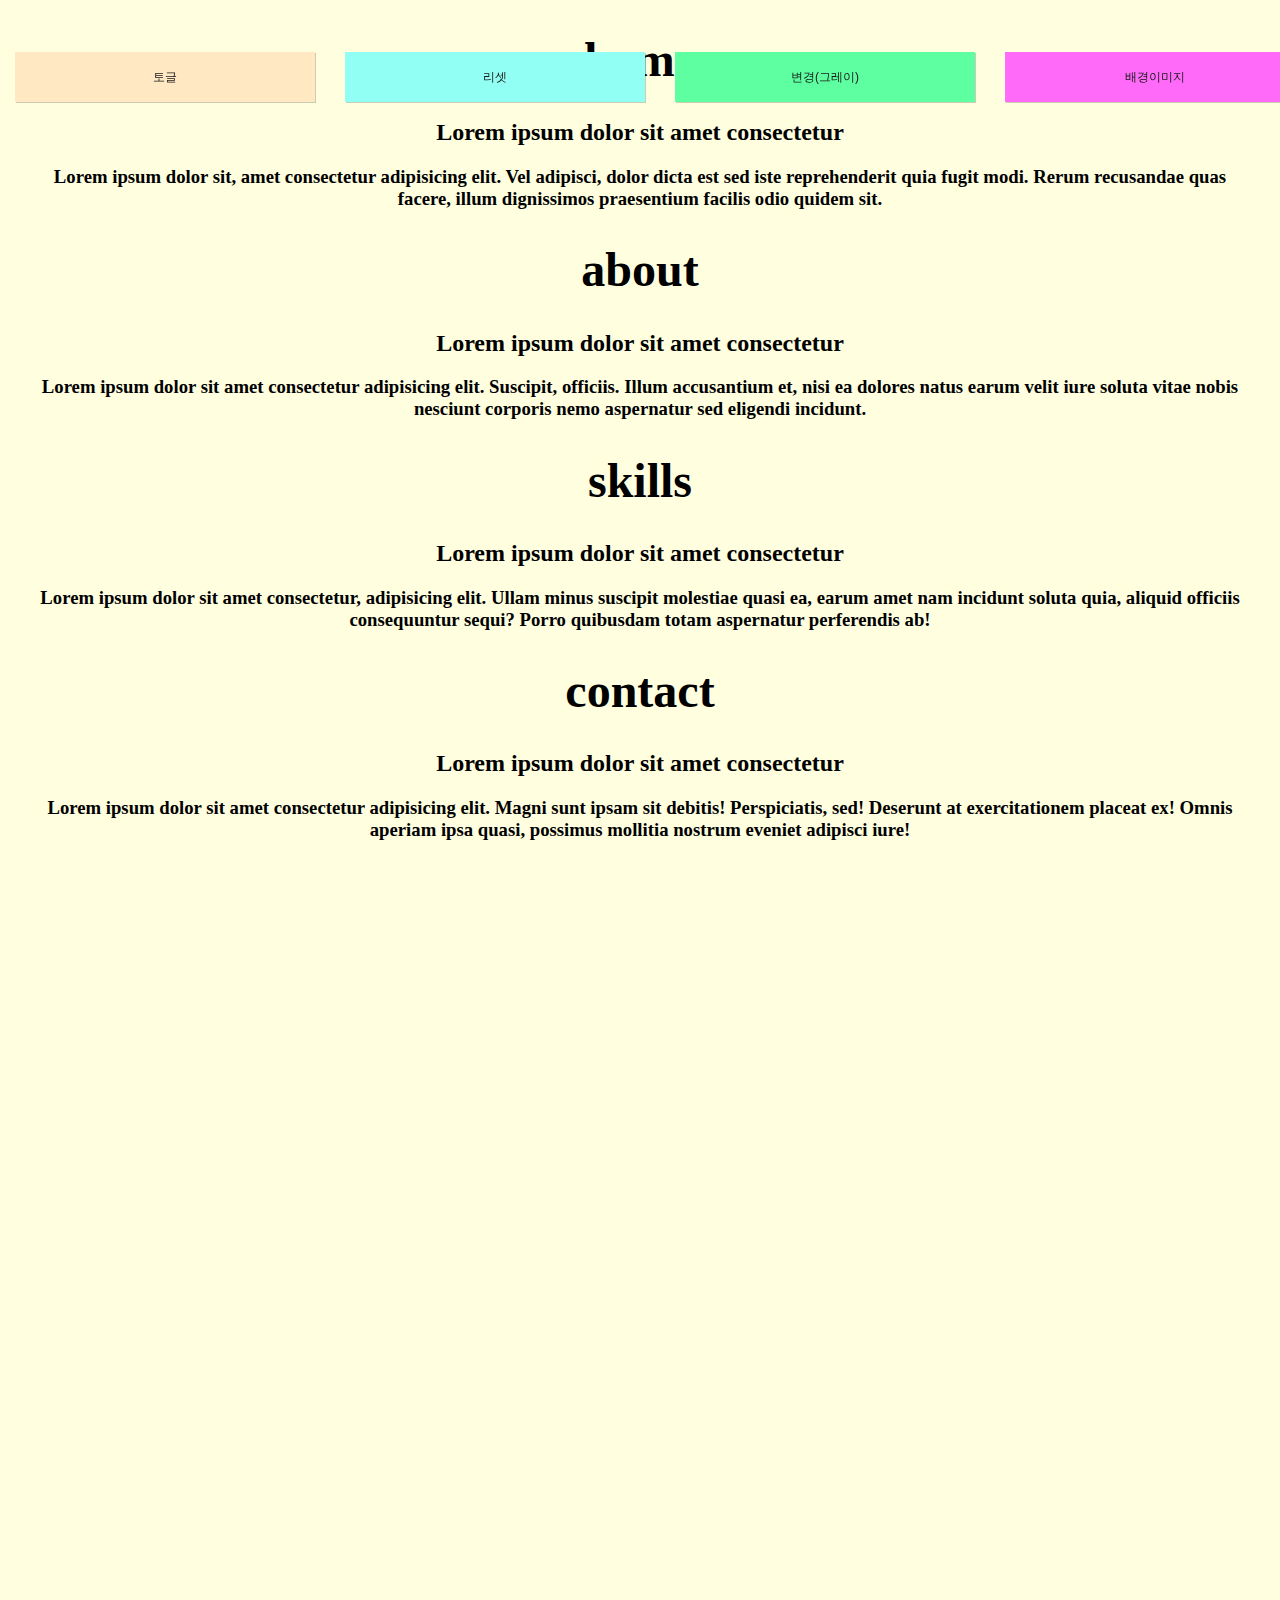
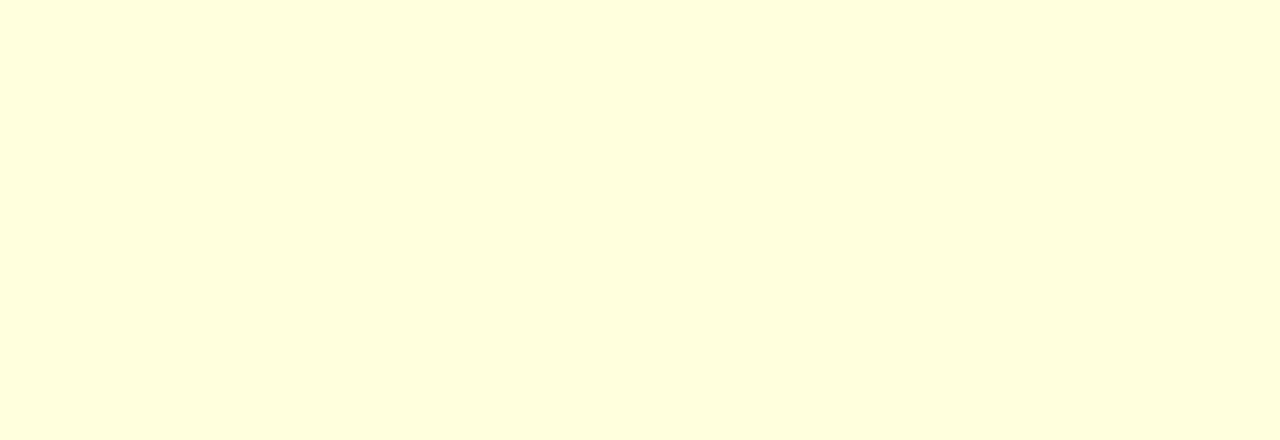
<file: index.html>
<!DOCTYPE html>
<html lang="en">
<head>
  <meta charset="UTF-8">
  <meta http-equiv="X-UA-Compatible" content="IE=edge">
  <meta name="viewport" content="width=device-width, initial-scale=1.0">
  <title>Document</title>
  <style>
    body {
      transition: 1s;
      background: lightyellow;
      height: 2000px;
    }   
    
    .bgcolor--blue {
      background-color: lightblue;
      transition: 1s;
    }

    .bgcolor--gray {
      background-color: lightgray;
      transition: 1s;
    }
    
    .btn_toggle {
      background: rgb(255, 232, 194);
    }

    .btn--reset {
      background: rgb(146, 255, 244);
    }

    .btn--bggray {
      background: rgb(93, 255, 160);
    }

    .btn--bgimg {
      background: rgb(255, 107, 248);
    }

    [class^=btn] {
      width: 300px;
      height: 50px;
      color: #191919;
      font-size: 12px;
      position: relative;
      margin: 20px auto;
      transition: 1s;
      box-sizing: border-box;
      border: none;
      box-shadow: 1px 1px rgba(0, 0, 0, .2);
    }

    [class^=btn]::after {
      width: 300px;
      height: 0;
      display: inline;
      content: '';
      box-sizing: border-box;
      transition: width 2s, height 1s;
      margin: 0 auto;
    }

    [class^=btn]:hover::after{
      width: 300px;
      height: 50px;
      background: #000000;
      opacity: .2;
      position: absolute;
      z-index: 0;
      top: -1px;
      left: -1px;
      display: inline-block;
    }

    .bts {  
      display: flex;
      margin: 0 auto;
      width: 1320px;
      background: transparent;
      transition: 0.5s;
      justify-content: space-between;
      position: fixed;
      left: 0;
      right: 0;
    }

    .bg__img {
      margin: 0;
      position: absolute;
      width: 100vw;
      height: 100vh;
      background: url(images/bridge.jpg) no-repeat;
      transition: all 1s;
      opacity: 0;
    }

    .bg__img--show {
      opacity: 1;
    }

    .bts.bgshow {
      background: blueviolet;
    }

    .container {
      margin: 0 auto;
    }

    .top--btn {
      position: fixed;
      bottom: 50px;
      right: 50px;
      width: 50px;
      height: 50px;
      opacity: 0;
    }

    .top--btnshow {
      opacity: 1;
    }
    
    .top--btn img {
      width: 100%;
    }

    .top--btn img:hover {
      opacity: .5;
    }

    section {
      width: 100%;
      text-align: center;
    }

    .wrapper {
      max-width: 1200px;
      margin: auto;
    }

    h1 {
      font-size: 48px;
    }



  </style>
</head>
<body>
  <div class="bg__img"></div>
  <div class="container">
  <div class="bts">
  <button class="btn_toggle">토글</button>
  <button class="btn--reset">리셋</button>
  <button class="btn--bggray">변경(그레이)</button>
  <button class="btn--bgimg">배경이미지</button>
  <!-- 속성을 표기할땐 언더바(_)
      변형을 일으킨다면 바2개(--) -->
</div>
</div>
<div class="top--btn" onclick="topup()"><img src="images/1df7ffa9c5dc1.png" alt=""></div>
<section id="home">
  <div class="wrapper">
    <h1>home</h1>
    <h2>Lorem ipsum dolor sit amet consectetur</h2>
    <h3>Lorem ipsum dolor sit, amet consectetur adipisicing elit. Vel adipisci, dolor dicta est sed iste reprehenderit quia fugit modi. Rerum recusandae quas facere, illum dignissimos praesentium facilis odio quidem sit.</h3>
  </div>
</section>
<section id="about">
  <div class="wrapper">
    <h1>about</h1>
    <h2>Lorem ipsum dolor sit amet consectetur</h2>
    <h3>Lorem ipsum dolor sit amet consectetur adipisicing elit. Suscipit, officiis. Illum accusantium et, nisi ea dolores natus earum velit iure soluta vitae nobis nesciunt corporis nemo aspernatur sed eligendi incidunt.</h3>
  </div>
</section>
<section id="skills">
  <div class="wrapper">
    <h1>skills</h1>
    <h2>Lorem ipsum dolor sit amet consectetur</h2>
    <h3>Lorem ipsum dolor sit amet consectetur, adipisicing elit. Ullam minus suscipit molestiae quasi ea, earum amet nam incidunt soluta quia, aliquid officiis consequuntur sequi? Porro quibusdam totam aspernatur perferendis ab!</h3>
  </div>
</section>
<section id="contact">
  <div class="wrapper">
    <h1>contact</h1>
    <h2>Lorem ipsum dolor sit amet consectetur</h2>
    <h3>Lorem ipsum dolor sit amet consectetur adipisicing elit. Magni sunt ipsam sit debitis! Perspiciatis, sed! Deserunt at exercitationem placeat ex! Omnis aperiam ipsa quasi, possimus mollitia nostrum eveniet adipisci iure!</h3>
  </div>
</section>
</body>
  <script>
    const btnToggle = document.querySelector('.btn_toggle');
    // addEventListener('이벤트', '실행함수');
    btnToggle.addEventListener('click', function() {
      document.body.classList.toggle('bgcolor--blue');
      document.body.classList.remove('bgcolor--gray');
      bgContainer.classList.remove('bg__img--show');
      const home = document.querySelector('#home');
      home.scrollIntoView({behavior : "smooth", block: "center"});
      // document.body.style.removeProperty('background');
      // console.log('버튼클릭');
    });

    const btnReset = document.querySelector('.btn--reset');
    btnReset.addEventListener('click', function() {
    document.body.classList.remove('bgcolor--blue');
    document.body.classList.remove('bgcolor--gray');
    // document.body.style.removeProperty('background');
    bgContainer.classList.remove('bg__img--show');
    const about = document.querySelector('#about');
      about.scrollIntoView({behavior : "smooth", block: "center"});
    }); 
    
    const bgGray = document.querySelector('.btn--bggray');
    bgGray.addEventListener('click', function() { 
      document.body.classList.add('bgcolor--gray');
      // document.body.style.removeProperty('background');
      bgContainer.classList.remove('bg__img--show');
      const skills = document.querySelector('#skills');
      skills.scrollIntoView({behavior : "smooth", block: "center"});
    });

    // let i = 0;

    // const bgImg = document.querySelector('.btn--bgimg');
    // bgImg.addEventListener('click', function() {
    //   if (i%2==0) {
    //   document.body.style.background = 'url(/images/bridge.jpg)no-repeat';
    //   ++i;
    // }
    //   else {
    //   document.body.style.removeProperty('background');
    //   ++i;
    // }
    // });

    const bgContainer = document.querySelector('.bg__img')
    const btnBgImg = document.querySelector('.btn--bgimg');
    btnBgImg.addEventListener('click', function() {
      bgContainer.classList.toggle('bg__img--show');
      const contact = document.querySelector('#contact');
      contact.scrollIntoView({behavior : "smooth", block: "center"});
    });

    const topBtn = document.querySelector('.top--btn');
    document.addEventListener('scroll', function() {
    if (window.scrollY > 500) {
      topBtn.classList.add('top--btnshow')
    } else {
      topBtn.classList.remove('top--btnshow')
    }
   });
   
   function topup(){
     window.scrollTo({top:0, left:0, behavior:'smooth'});
   }

    const navContainer = document.querySelector('.bts');
    document.addEventListener('scroll', function() {
    if (window.scrollY > 100) {
      navContainer.classList.add('bgshow');
    } else {
      navContainer.classList.remove('bgshow');
    }
    });
    // property - 고정된 값 > 명사  mothod - 유동적인 값 > 동사 동작을 표현하는 함수같은 개념//
    
    </script>
</body>
</html>
</file>
